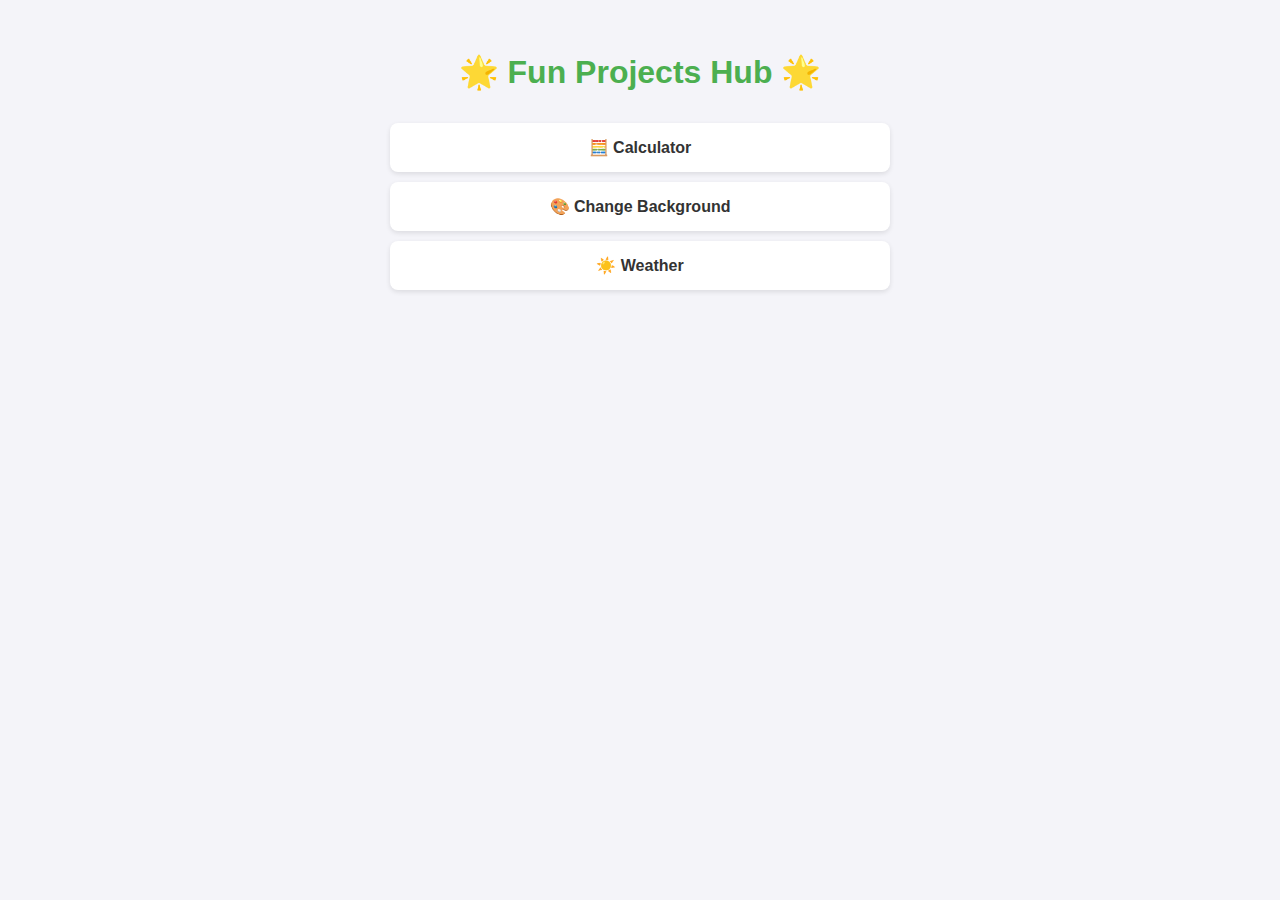
<file: index.html>
<!DOCTYPE html>
<html lang="en">
<head>
  <meta charset="UTF-8">
  <title>Fun Projects Hub</title>
  <style>
    body {
      font-family: Arial, sans-serif;
      background: #f4f4f9;
      color: #333;
      margin: 0;
      padding: 2rem;
    }
    h1 {
      text-align: center;
      color: #4CAF50;
    }
    ul {
      list-style: none;
      padding: 0;
      max-width: 500px;
      margin: 2rem auto;
    }
    li {
      background: white;
      margin: 10px 0;
      padding: 15px;
      border-radius: 8px;
      box-shadow: 0 2px 5px rgba(0,0,0,0.1);
      text-align: center;
      transition: transform 0.2s;
    }
    li:hover {
      transform: scale(1.05);
    }
    a {
      text-decoration: none;
      color: #333;
      font-weight: bold;
    }
    a:hover {
      color: #4CAF50;
    }
  </style>
</head>
<body>
  <h1>🌟 Fun Projects Hub 🌟</h1>
  <ul>
    <li><a href="Calculator/" target="_blank">🧮 Calculator</a></li>
    <li><a href="BackgroundColor/" target="_blank">🎨 Change Background</a></li>
    <li><a href="weather/" target="_blank">☀️ Weather</a></li>
  </ul>
</body>
</html>
</file>
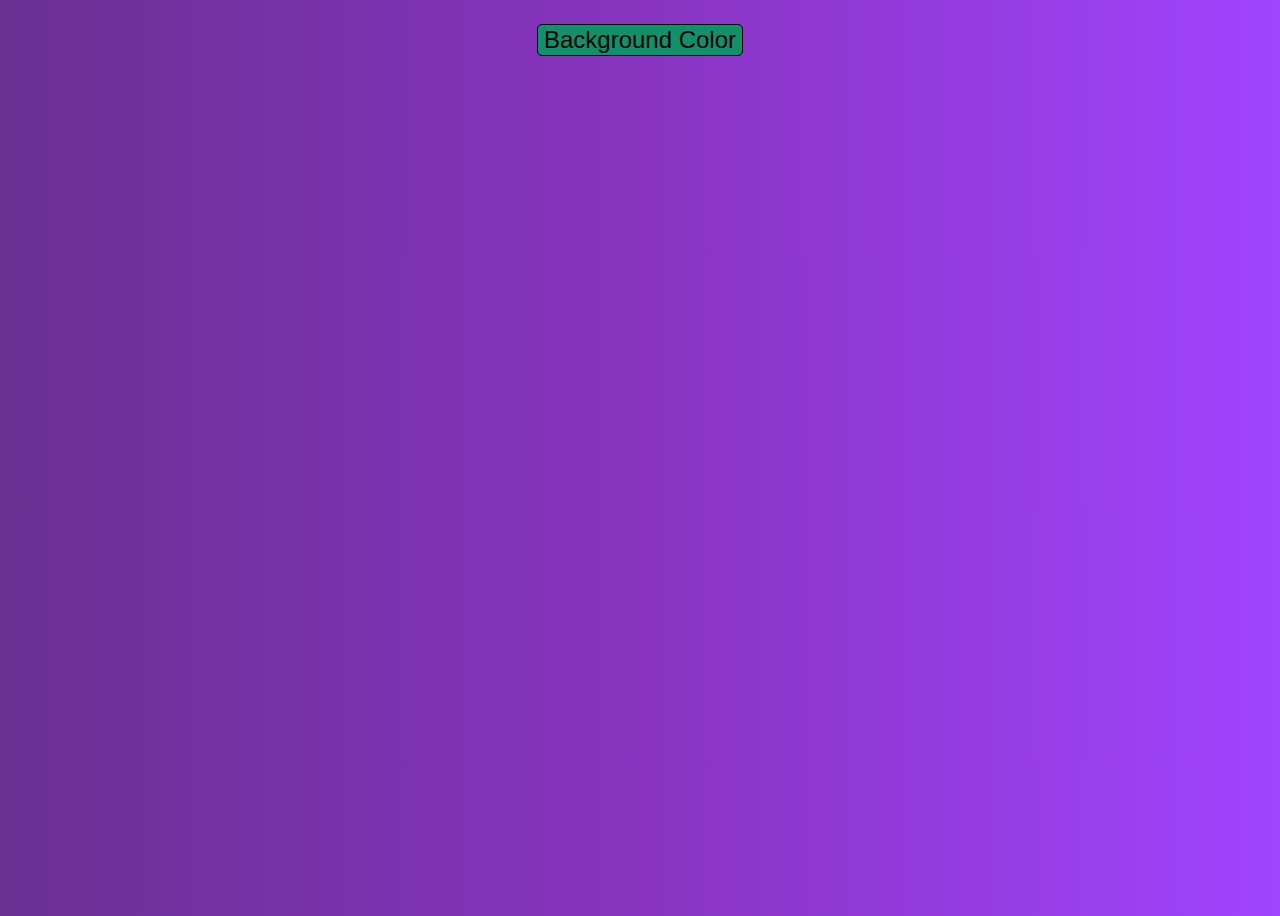
<file: BackgroundColor/index.html>
<!DOCTYPE html>
<html lang="en">

<head>
    <meta charset="UTF-8">
    <meta name="viewport" content="width=device-width, initial-scale=1.0">
    <title>BG_Color_Change</title>
    <style>
        * {
            box-sizing: border-box;
        }

        body {
            transition: background 2s ease-in-out;
            height: 100vh;
        }

        div {
            display: flex;
            justify-content: center;
            align-items: baseline;
        }

        .btnBgChange {
            margin-top: 1rem;
            background-color: rgb(18, 144, 107);
            cursor: pointer;
            font-size: 1.5rem;
            border: 1px solid black;
            border-radius: 5px;
            transition: background-color 0.2s, transform 0.2s ease-in-out;
        }

        .btnBgChange:hover {
            background-color: #4ba59b;
            transform: scale(1.1);
        }

        .btnBgChange:focus-visible {
            outline: 3px solid #3498db;
            outline-offset: 2px;
        }
    </style>
</head>

<body>
    <div>
        <button class="btnBgChange">Background Color</button>
    </div>
</body>
<script>

    const colors = [
        "linear-gradient(90deg, #ff7e5f 0%, #ff9f6d 50%, #feb47b 100%)",
        "linear-gradient(90deg, #1a2980 0%, #1c73a3 50%, #26d0ce 100%)",
        "linear-gradient(135deg, #f093fb 0%, #f8256c 50%, #f5576c 100%)",
        "linear-gradient(90deg, #d4af37 0%, #efda80 50%, #fff1a8 100%)",
        "linear-gradient(90deg, #000428 0%, #002a60 50%, #004e92 100%)",
        "linear-gradient(90deg, #a8edea 0%, #dceae8 50%, #fed6e3 100%)",
        "linear-gradient(90deg, #6a3093 0%, #8834c0 50%, #a044ff 100%)",
        "linear-gradient(90deg, #bdc3c7 0%, #8a969f 50%, #2c3e50 100%)",
        "linear-gradient(90deg, red 0%, yellow 25%, green 50%, blue 75%, violet 100%)",
        "linear-gradient(90deg, #556270 0%, #ff6b6b 50%, #4ecdc4 100%)"
    ];
    const button = document.querySelector(".btnBgChange");
    const body = document.querySelector("body");
    let currentColor = null;
    let timeId = null;

    const changedColor = (color) => {
        body.style.background = color;
        body.style.transition = "background 2s ease-in-out"
    }

    function randomBgcolor() {
        let colorIndex = (Math.floor(Math.random() * (colors.length)));
        if (colors[colorIndex] == currentColor) {
            randomBgcolor(colors, currentColor);
        }
        currentColor = colors[colorIndex];
        changedColor(currentColor);
        timeId = setTimeout(() => { randomBgcolor() }, 4000);
        return colors[colorIndex];
    }

    button.addEventListener("click", () => {
        clearTimeout(timeId);
        randomBgcolor();
    })
    randomBgcolor();
</script>

</html>
</file>
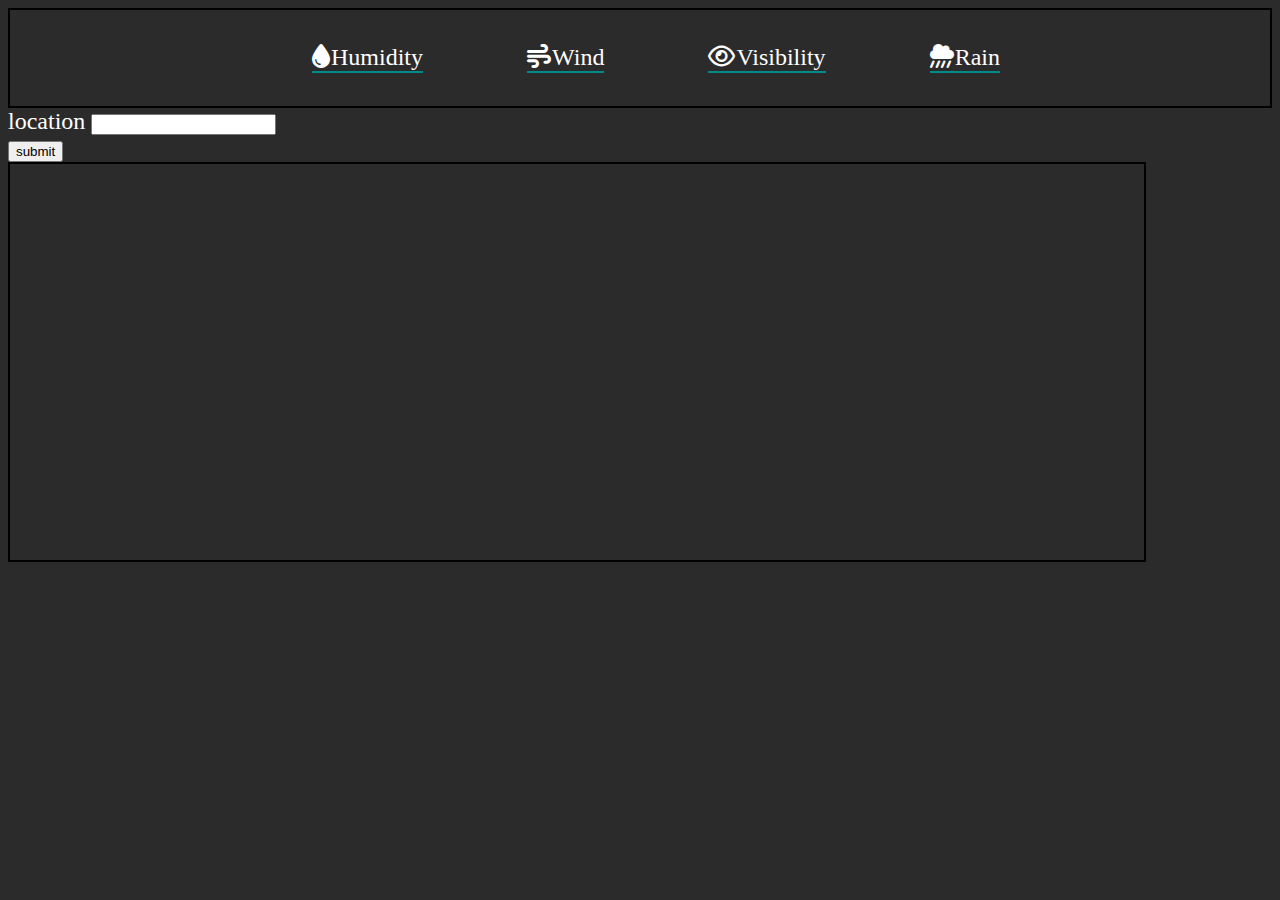
<file: weather/index.html>
<!DOCTYPE html>
<html lang="en">

<head>
    <meta charset="UTF-8">
    <meta name="viewport" content="width=device-width, initial-scale=1.0">
    <title>Weather</title>
    <link
    rel="stylesheet"
    href="https://cdnjs.cloudflare.com/ajax/libs/font-awesome/6.4.0/css/all.min.css"
    />
    <link rel="stylesheet" href="weather.css">
</head>

<body>
    <div class="temp-display  weather-theme"> <!--block that for all the elements-->
        <div class="weather-temp">
            <h3 class="real-temperature"></h3>
            <img class="icon">
            <span class="locationShown"></span>
            <ul class="weatherAdvisories list">
                <li class="list Humidity"><i class="fa-solid fa-droplet"></i>Humidity</li>
                <li class="list Wind"><i class="fa-solid fa-wind"></i>Wind</li>
                <li class="list Visibility"><i class="fa-regular fa-eye"></i>Visibility</li>
                <li class="list Rain"><i class="fa-solid fa-cloud-showers-heavy"></i>Rain</li>
            </ul>
        </div>
        <span class="locationShown">location</span> <!--entry of location -->
        <input id="location" type="text" required> <!--Input location Field-->
         <!-- <div class="weatherAdvisories">
            <span>Weather Advisories</span>

            <ul class="weatherAdvisories list">
                <li class="list Humidity"><i class="fa-solid fa-droplet"></i>Humidity</li>
                <li class="list Wind"><i class="fa-solid fa-wind"></i>Wind</li>
                <li class="list Visibility"><i class="fa-regular fa-eye"></i>Visibility</li>
                <li class="list Rain"><i class="fa-solid fa-cloud-showers-heavy"></i>Rain</li>
            </ul>
        </div> -->
        <div class="weatherBlock">
            <button class="weatherBtn">submit</button><!--weather fetch button -->
        </div>
    </div>
    <div>
        <div class="days">
           
        </div>
        <div class="hourlyWeather scroller">

        </div>
    </div>
</body>
<script type="module">
    const temp = document.querySelector(".temp-display"); //main block constant
    let fetchedata = {}; //for storing realtime weather api data
    const weatherTemp = document.querySelector(".weather-temp"); //block to show weather
    const submitButton = document.querySelector(".weatherBtn"); // for adding event-listner on weather-button
    let city = document.getElementById("location"); //to store location


    //object storing weathercode cooresponding to weather condition + icon + theme 
    const weatherCodeObject = {
        0: "Unknown",
        1000: ["Clear", "https://raw.githubusercontent.com/Tomorrow-IO-API/tomorrow-weather-codes/master/V2_icons/large/png/10000_clear_large.png", "theme-clear"],
        1100: ["Mostly_Clear", "https://raw.githubusercontent.com/Tomorrow-IO-API/tomorrow-weather-codes/master/V2_icons/large/png/11000_mostly_clear_large.png", "theme-clear"],
        1101: ["Partly Cloudy", "https://raw.githubusercontent.com/Tomorrow-IO-API/tomorrow-weather-codes/master/V2_icons/large/png/11010_partly_cloudy_large.png", "theme-cloudy"],
        1102: ["Mostly Cloudy", "https://raw.githubusercontent.com/Tomorrow-IO-API/tomorrow-weather-codes/master/V2_icons/large/png/11020_mostly_cloudy_large.png", "theme-cloudy"],
        1001: ["Cloudy", "https://raw.githubusercontent.com/Tomorrow-IO-API/tomorrow-weather-codes/master/V2_icons/large/png/10010_cloudy_large.png", "theme-cloudy"],
        2000: ["Fog", "https://raw.githubusercontent.com/Tomorrow-IO-API/tomorrow-weather-codes/master/V2_icons/large/png/20000_fog_large.png", "theme-fog"],
        2100: ["Light Fog", "https://raw.githubusercontent.com/Tomorrow-IO-API/tomorrow-weather-codes/master/V2_icons/large/png/21000_fog_light_large.png", "theme-fog"],
        4000: ["Drizzle", "https://raw.githubusercontent.com/Tomorrow-IO-API/tomorrow-weather-codes/master/V2_icons/large/png/40000_drizzle_large.png", "theme-rain"],
        4001: ["Rain", "https://raw.githubusercontent.com/Tomorrow-IO-API/tomorrow-weather-codes/master/V2_icons/large/png/40010_rain_large.png", "theme-rain"],
        4200: ["Light Rain", "https://raw.githubusercontent.com/Tomorrow-IO-API/tomorrow-weather-codes/master/V2_icons/large/png/42000_rain_light_large.png", "theme-rain"],
        4201: ["Heavy Rain", "https://raw.githubusercontent.com/Tomorrow-IO-API/tomorrow-weather-codes/master/V2_icons/large/png/42010_rain_heavy_large.png", "theme-rain"],
        5000: ["Snow", "https://raw.githubusercontent.com/Tomorrow-IO-API/tomorrow-weather-codes/master/V2_icons/large/png/50000_snow_large.png", "theme-snow"],
        5001: ["Flurries", "https://raw.githubusercontent.com/Tomorrow-IO-API/tomorrow-weather-codes/master/V2_icons/large/png/50010_flurries_large.png", "theme-snow"],
        5100: ["Light Snow", "https://raw.githubusercontent.com/Tomorrow-IO-API/tomorrow-weather-codes/master/V2_icons/large/png/51000_snow_light_large.png", "theme-snow"],
        5101: ["Heavy Snow", "https://raw.githubusercontent.com/Tomorrow-IO-API/tomorrow-weather-codes/master/V2_icons/large/png/51010_snow_heavy_large.png", "theme-snow"],
        6000: ["freezing_drizzle", "https://raw.githubusercontent.com/Tomorrow-IO-API/tomorrow-weather-codes/master/V2_icons/large/png/60000_freezing_rain_drizzle_large.png", "theme-freezing"],
        6001: ["Freezing Rain", "https://raw.githubusercontent.com/Tomorrow-IO-API/tomorrow-weather-codes/master/V2_icons/large/png/60010_freezing_rain_large.png", "theme-freezing"],
        6200: ["Light Freezing Rain", "https://raw.githubusercontent.com/Tomorrow-IO-API/tomorrow-weather-codes/master/V2_icons/large/png/62000_freezing_rain_light_large.png", "theme-freezing"],
        6201: ["Heavy Freezing Rain", "https://raw.githubusercontent.com/Tomorrow-IO-API/tomorrow-weather-codes/master/V2_icons/large/png/62010_freezing_rain_heavy_large.png", "theme-freezing"],
        7000: ["Ice Pellets", "https://raw.githubusercontent.com/Tomorrow-IO-API/tomorrow-weather-codes/master/V2_icons/large/png/70000_ice_pellets_large.png", "theme-snow"],
        7101: ["Heavy Ice Pellets", "https://raw.githubusercontent.com/Tomorrow-IO-API/tomorrow-weather-codes/master/V2_icons/large/png/71010_ice_pellets_heavy_large.png", "theme-snow"],
        7102: ["Light Ice Pellets", "https://raw.githubusercontent.com/Tomorrow-IO-API/tomorrow-weather-codes/master/V2_icons/large/png/71020_ice_pellets_light_large.png", "theme-snow"],
        8000: ["Thunderstorm", "https://raw.githubusercontent.com/Tomorrow-IO-API/tomorrow-weather-codes/master/V2_icons/large/png/80000_tstorm_large.png", "theme-thunderstorm"]
    };


    // fetch('https://api.tomorrow.io/v4/weather/forecast?location=new%20york&apikey=hnS2aG4SelyhkGjSLduqlwSriNZfyrpH', options)

    const options = {
        method: 'GET',
        headers: { accept: 'application/json', 'accept-encoding': 'deflate, gzip, br' }
    };

    //Real time weather api call 
    async function weatherapi(location) {
        let timesteps = `1h`;
        let realtimeWeatherUrl = `https://api.tomorrow.io/v4/weather/realtime?location=${location}&apikey=hnS2aG4SelyhkGjSLduqlwSriNZfyrpH`;
        const cacheKey = `weather-${location.toLowerCase()}`; // to store location with prefix weather-<location>
        const cached = localStorage.getItem(cacheKey); // get the stringed formed information stored in localstorage using cacheKey 

        // to checked id the location used within 1 hr then it will re directly accessed from localstorage
        if (cached) {
            const data = JSON.parse(cached);  //convert the stringified value of cached to json form
            if (Date.now() - data.timestamp < 10 * 60 * 1000) // check if the data is within timestamp or not
            {
                console.log("using cached data:", data); //print data in console to show data fetched
                return data.weather;  //return the weather from data
            }
        }
        try {
            console.log("its tryingg bro ");
            let realtimeResponse = await fetch(realtimeWeatherUrl, options);  //calling api 
            if (!realtimeResponse.ok) {
                throw new Error("API request failed");
            }
            const fetchedata = (await realtimeResponse.json());
            console.log("fetched data =", fetchedata); //debugging
            localStorage.setItem(
                cacheKey, //key which will used to fetched data from local storage
                JSON.stringify({  // convert the json to string in order to sore it in localstorage
                    weather: fetchedata,  //stores fetched data
                    timestamp: Date.now()  //to store the date 
                })
            );
            return fetchedata; // returns the fetched data
        }
        catch (error) {
            console.error(err);
        }
    }

    //for day weather or weather forecasting
    async function weather(location) {
        let timesteps = `1h`;
        const url = `https://api.tomorrow.io/v4/weather/forecast?location=${location}&timesteps=${timesteps}&apikey=hnS2aG4SelyhkGjSLduqlwSriNZfyrpH`;
        const cachekey = `weathertimeline-${location}`;
        const cached = localStorage.getItem(cachekey);
        if (cached) {
            const data = JSON.parse(cached);
            if ((Date.now() - data.timestamp) < 1 * 60 * 60 * 100) {
                console.log(" cache weatherForecast", data);
                return data.weather;
            }
        }
        const options = {
            method: 'GET',
            headers: { accept: 'application/json', 'accept-encoding': 'deflate, gzip, br' }
        };
        try {
            let response = await fetch(url, options);
            if (!response) {
                throw new Error("api not found");
            }
            let fetchedata = await (response.json());
            console.log("weather forecast =", fetchedata);
            localStorage.setItem(
                cachekey,
                JSON.stringify({
                    weather: fetchedata,
                    timestamp: Date.now()
                })
            )
            return fetchedata;
        }
        catch (error) {
            console.error(error);
        }
    }

    function weatherIcon(fetchedata) {
        let realWeatherCode = fetchedata.data.values.weatherCode; // get the weather code
        realWeatherCode = (weatherCodeObject[realWeatherCode]); //update realweathercode with the the value stored in weatherobjectcode value using above weather code
        let iconUrl = realWeatherCode[1]; //url of weather icon 
        let temperature = fetchedata.data.values.temperature;
        let theme = realWeatherCode[2]; //theme of weather
        const icon = document.querySelector(".icon");
        icon.setAttribute("src", iconUrl); //adding src attribute to the img(weather icon)
        const realTemperature = document.querySelector(".real-temperature");
        realTemperature.textContent = `Temperature :-  ${temperature}`;
        document.body.classList.add(theme); //add css properties depending upon the theme
    }

    //weather forecast
    function displayForecast(fetchedata) {
        let fetchedDate = new Date(fetchedata.timelines.hourly[0].time);
        let currentDate = new Date();
        console.log(fetchedDate.getHours());
        console.log(String(currentDate.getHours()));
        console.log(String(fetchedDate.getHours()) == String(currentDate.getHours()));
        const currentWeatherTimeline = document.getElementsByClassName("days");
        let i = (String(fetchedDate.getHours()) == String(currentDate.getHours())) ? 0 : 1;
        for (i; i <= (24 - parseInt(currentDate.getHours())); i++) {
            let nthdayTemperature = String(fetchedata.timelines.hourly[i].values.temperature);
            let nthweathercode = weatherCodeObject[parseInt(fetchedata.timelines.hourly[i].values.weatherCode)];
            let time = new Date(fetchedata.timelines.hourly[i].time);
            time = time.getHours();
            console.log("nthtemp , nthweathercode", nthdayTemperature, nthweathercode);
            let theme = nthweathercode[2];
            let icon = nthweathercode[1];
            console.log(theme, icon);
            const daytimeline = document.createElement("div");
            daytimeline.id = `today${i}`;
            const daytimelineIcon = document.createElement("img");
            daytimelineIcon.id = `todayimg${i}`;
            daytimelineIcon.setAttribute("src", icon);
            daytimeline.textContent = ` temperature: ${nthdayTemperature}C   time:${time} to ${time+1}`;
            console.log(nthdayTemperature);
            daytimeline.classList.add("csstimeline");
            daytimeline.classList.add(`${theme}`);
            document.body.appendChild(daytimeline);
        
            daytimeline.appendChild(daytimelineIcon);
        }


    }





    submitButton.addEventListener("click", async (event) => {  //arrow fundtion to call WeatherIcon as well as Weather api
        let location = city.value ? city.value : "mathura"; //ternary exp for the location
        console.log(`location = ${location}`);  // for debugging
        weatherIcon(await weatherapi(location)); // function call
        displayForecast(await weather(location));
    });

</script>

</html>
</file>
<file: weather/weather.css>
* {
  box-sizing: border-box;
}
body {
  font-size: 1.5rem;
  color: white;
  background-color: #2b2b2b;
}
/* ====== Clear & Mostly Clear ====== */
.theme-clear .weather-theme {
  background: linear-gradient(to top, #fbc2eb, #a6c1ee);
}
.theme-clear .weather-button {
  background-color: #ffa500;
  color: #fff;
}
.theme-clear .weather-temp {
  color: #333333;
}

/* ====== Cloudy, Mostly Cloudy, Partly Cloudy ====== */
.theme-cloudy .weather-theme {
  background: linear-gradient(to top, #d7d2cc, #304352);
}
.theme-cloudy .weather-button {
  background-color: #607d8b;
  color: #fff;
}
.theme-cloudy .weather-temp {
  color: #ffffff;
}

/* ====== Fog & Light Fog ====== */
.theme-fog .weather-theme {
  background: linear-gradient(to top, #cfd9df, #e2ebf0);
}
.theme-fog .weather-button {
  background-color: #9e9e9e;
  color: #fff;
}
.theme-fog .weather-temp {
  color: #333333;
}

/* ====== Rain, Light Rain, Drizzle, Heavy Rain ====== */
.theme-rain .weather-theme {
  background: linear-gradient(to top, #3a6073, #16222a);
}
.theme-rain .weather-button {
  background-color: #2196f3;
  color: #fff;
}
.theme-rain .weather-temp {
  color: #ffffff;
}

/* ====== Snow, Flurries, Light/Heavy Snow, Ice Pellets ====== */
.theme-snow .weather-theme {
  background: linear-gradient(to top, #e0eafc, #cfdef3);
}
.theme-snow .weather-button {
  background-color: #90caf9;
  color: #000;
}
.theme-snow .weather-temp {
  color: #0d47a1;
}

/* ====== Freezing Rain, Drizzle, Light/Heavy Freezing Rain ====== */
.theme-freezing .weather-theme {
  background: linear-gradient(to top, #bdc3c7, #2c3e50);
}
.theme-freezing .weather-button {
  background-color: #607d8b;
  color: #fff;
}
.theme-freezing .weather-temp {
  color: #ffffff;
}

/* ====== Thunderstorm ====== */
.theme-thunderstorm .weather-theme {
  background: linear-gradient(to top, #0f2027, #203a43, #2c5364);
}
.theme-thunderstorm .weather-button {
  background-color: #ffeb3b;
  color: #000;
}
.theme-thunderstorm .weather-temp {
  color: #ffffff;
}

/* ====== Unknown (Fallback) ====== */
.theme-unknown .weather-theme {
  background: linear-gradient(to top, #999, #ccc);
}
.theme-unknown .weather-button {
  background-color: #555555;
  color: #fff;
}
.theme-unknown .weather-temp {
  color: #ffffff;
}

.weather-temp{
  padding: 20px;
  height: auto;
  justify-content: center;
  display: flex;
  flex-direction: row;
  align-items: center;
  border: 2px solid black;
}
.weather-temp ul{
  display: flex;
  width: 100vh;
}
.weather-temp img{
  margin-left: 2rem;
}


.days {
  display: block;
  width: 90%;
  height: 400px;
    background: (
    90deg,
    rgba(42, 123, 155, 1) 0%,
    rgba(87, 199, 133, 1) 50%,
    rgba(237, 221, 83, 1) 100%
  );
  border: 2px solid black;
}

.csstimeline {
  display: flex;
  width: auto;
  height: auto;
  border: 1px solid black;
}
.weatherAdvisories{
  display:block;
  margin: auto auto;
  /* border: 1px solid black; */
  padding:2px;
  height: max-content;
  
}
.weather-temp .list{
  display:flex;
  flex-direction: row;
  flex-wrap:wrap;
  justify-content: space-evenly;
  list-style: none;
}
.weather-temp .list > li{
  border-bottom: solid 2px darkcyan;
  justify-items: center;
}
li i{
 width: auto;
 height:auto;
 margin-right: 1px;
}
</file>
